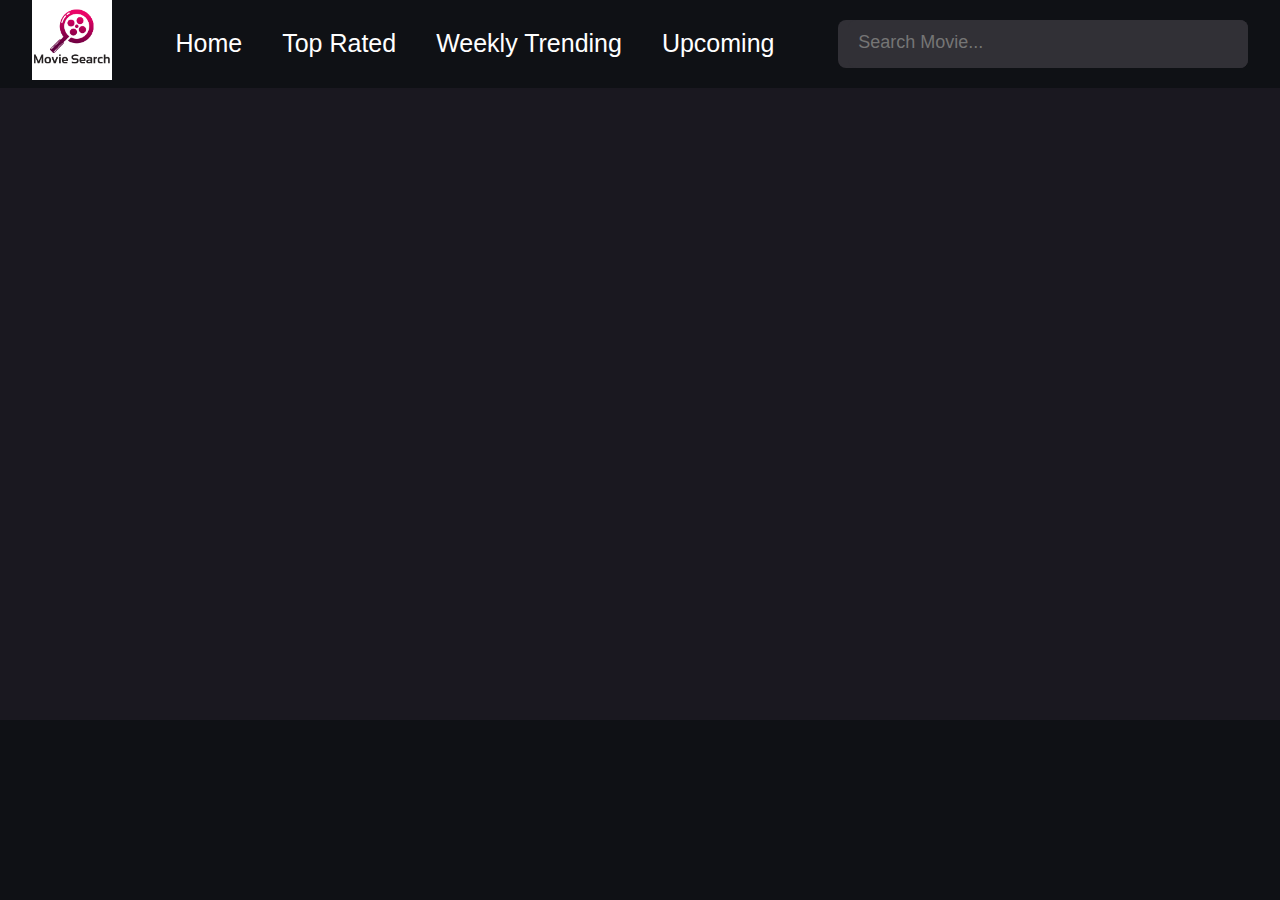
<file: index.html>
<!DOCTYPE html>
<html lang="en">
<head>
    <meta charset="UTF-8">
    <meta name="viewport" content="width=device-width, initial-scale=1.0">
    <title>Movie Search App</title>
    <link rel="stylesheet" href="./assets/css/style.css">
    <script defer src="./assets/js/app.js"></script>
    
    <link rel="stylesheet" href="https://cdnjs.cloudflare.com/ajax/libs/font-awesome/6.5.1/css/all.min.css" integrity="sha512-DTOQO9RWCH3ppGqcWaEA1BIZOC6xxalwEsw9c2QQeAIftl+Vegovlnee1c9QX4TctnWMn13TZye+giMm8e2LwA==" crossorigin="anonymous" referrerpolicy="no-referrer" />
    <link rel="preconnect" href="https://fonts.googleapis.com">
    <link rel="preconnect" href="https://fonts.gstatic.com" crossorigin>
    <link href="https://fonts.googleapis.com/css2?family=Inria+Sans:ital,wght@0,300;0,400;0,700;1,300;1,400;1,700&family=Inter:wght@100..900&family=Titillium+Web:ital,wght@0,200;0,300;0,400;0,600;0,700;0,900;1,200;1,300;1,400;1,600;1,700&display=swap" rel="stylesheet">
</head>
<body>
    <header>
        <a href="index.html" class="logo"><img src="./assets/icons/—Pngtree—modern film movie search logo_5289241(1).png" alt=""></a>
        <div class="nav-list">
          <a href="./index.html">Home</a>
          <a href="./movie_list.html">Top Rated</a>
          <a href="./movie_list.html">Weekly Trending</a>
          <a href="./movie_list.html">Upcoming</a>
        </div>
            <div class="search-wrapper">
                <i class="fa-solid fa-magnifying-glass"></i>
             <input class="search-field" placeholder="Search Movie..." type="search" name="search" id="search" >
            </div>
    </header>
    <main>
      

         <article class="container" page-content>
            <section class="banner">
             <div class="banner-movies">
                  <!--  <div class="banner-item">
                    <img src="./assets/images/images/slider-banner.jpg" alt="${title}" class="img-cover" loading="${index === 0 ? "eager" : "lazy"}">
                        <div class="banner-content">
                            <h2 class="heading">Kung Fu panda 4</h2>
                            <div class="meta-list">
                                <div class="release-date">2024</div>
                                <div class="rating card-badge">6.0</div>
                            </div>
                            <p class="genre">Action, Adeventure, Animation, Comedy</p>
                            <p class="banner-text">Po is gearing up to become the spiritual leader of his Valley of Peace, but also needs someone to take his place as</p>
                            <a href="./detail.html" class="btn" onclick="getMovieDetail(${id})">
                                <img src="./assets/images/images/play_circle.png" width="24" height="24" aria-hidden="true" alt="play circle">
                                <span class="span">Watch Now</span>
                            </a>
                        </div>
              
                </div> -->
             </div>
                <div class="banner-slider">
                   <!--  <div class="banner-inner">
                        <img src="./assets/images/images/slider-control.jpg" alt="Slide to Kung Fu Panda 4" loading="lazy" draggable="false" class="img-cover">
                    </div>
                    <div class="banner-inner">
                        <img src="./assets/images/images/slider-control.jpg" alt="Slide to Kung Fu Panda 4" loading="lazy" draggable="false" class="img-cover">
                    </div> 
                    <div class="banner-inner">
                        <img src="./assets/images/images/slider-control.jpg" alt="Slide to Kung Fu Panda 4" loading="lazy" draggable="false" class="img-cover">
                    </div>
                    <div class="banner-inner">
                        <img src="./assets/images/images/slider-control.jpg" alt="Slide to Kung Fu Panda 4"  class="img-cover">
                    </div>

                    <div class="banner-inner">
                        <img src="./assets/images/images/slider-control.jpg" alt="Slide to Kung Fu Panda 4" loading="lazy" draggable="false" class="img-cover">
                    </div>
                    <div class="banner-inner">
                        <img src="./assets/images/images/slider-control.jpg" alt="Slide to Kung Fu Panda 4"  class="img-cover">
                    </div> -->
   
                </div>
            </section>

            <div class="slider-content-container"></div>
         </article>
      </main>
</body>
</html>
</file>
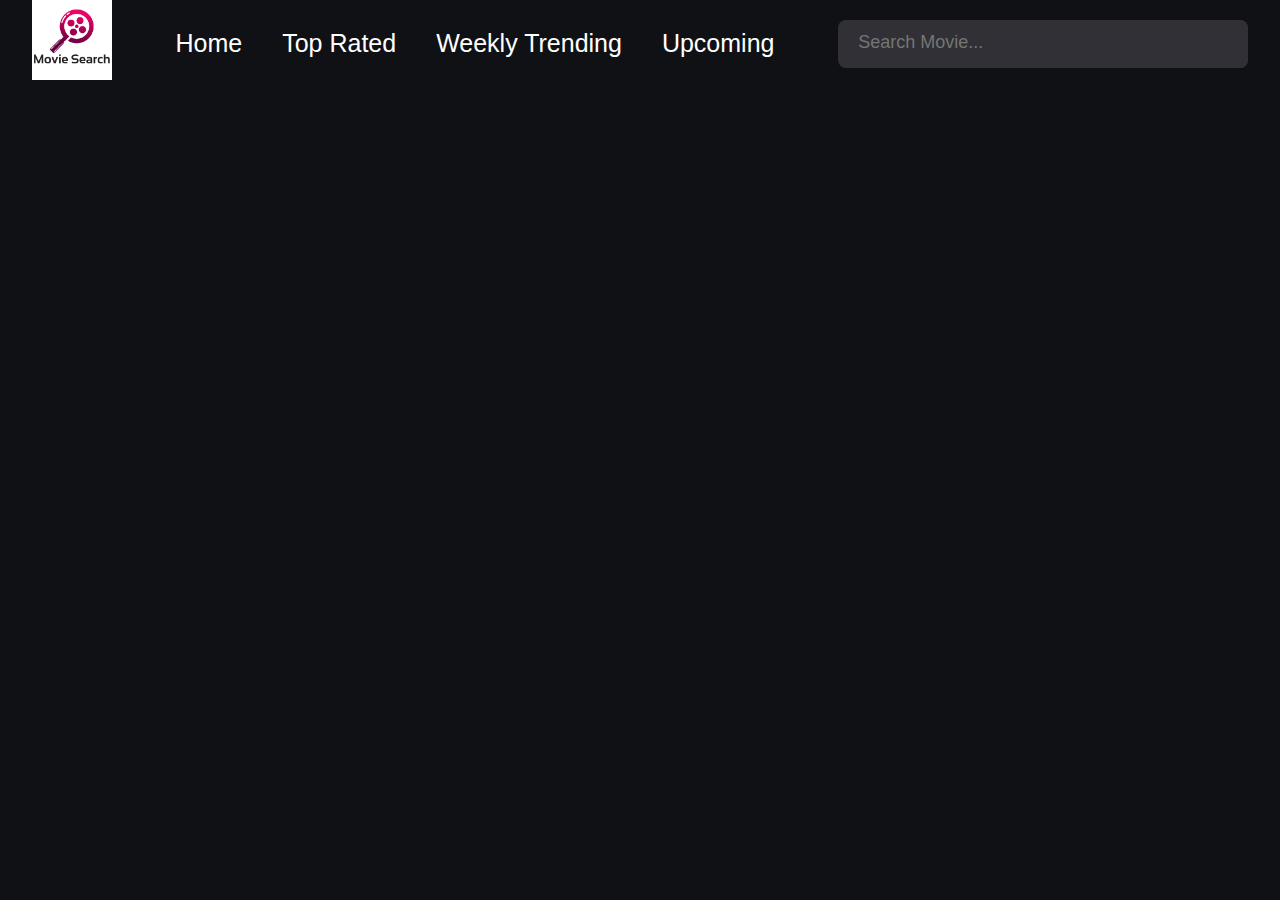
<file: detail.html>
<!DOCTYPE html>
<html lang="en">
<head>
    <meta charset="UTF-8">
    <meta name="viewport" content="width=device-width, initial-scale=1.0">
    <title>Movie Search App</title>
    <link rel="stylesheet" href="./assets/css/style.css">
    <script defer src="./assets/js/detail.js"></script>
    
    <link rel="stylesheet" href="https://cdnjs.cloudflare.com/ajax/libs/font-awesome/6.5.1/css/all.min.css" integrity="sha512-DTOQO9RWCH3ppGqcWaEA1BIZOC6xxalwEsw9c2QQeAIftl+Vegovlnee1c9QX4TctnWMn13TZye+giMm8e2LwA==" crossorigin="anonymous" referrerpolicy="no-referrer" />
    <link rel="preconnect" href="https://fonts.googleapis.com">
    <link rel="preconnect" href="https://fonts.gstatic.com" crossorigin>
    <link href="https://fonts.googleapis.com/css2?family=Inria+Sans:ital,wght@0,300;0,400;0,700;1,300;1,400;1,700&family=Inter:wght@100..900&family=Titillium+Web:ital,wght@0,200;0,300;0,400;0,600;0,700;0,900;1,200;1,300;1,400;1,600;1,700&display=swap" rel="stylesheet">
</head>
<body>
    <header>
        <a href="index.html" class="logo"><img src="./assets/icons/—Pngtree—modern film movie search logo_5289241(1).png" alt=""></a>
        <div class="nav-list">
          <a href="./index.html">Home</a>
          <a href="./movie_list.html">Top Rated</a>
          <a href="./movie_list.html">Weekly Trending</a>
          <a href="./movie_list.html">Upcoming</a>
        </div>
            <div class="search-wrapper">
                <i class="fa-solid fa-magnifying-glass"></i>
             <input class="search-field" placeholder="Search Movie..." type="search" name="search" id="search" >
            </div>
    </header>
    <main class="page-content">
       <!--  <article class="movie-detail">
            <div class="backdrop-image" style="background-image: url('./assets/images/images/slider-banner.jpg')"></div>
          
            <figure class="poster-box movie-poster">
              <img src="./assets/images/images/slider-control.jpg" alt="${title} poster" class="img-cover">
            </figure>
          
            <div class="detail-box">
              <div class="detail-content">
                <h1 class="heading">${title}</h1>
          
                <div class="meta-list">
          
                  <div class="meta-item">
                    <img src="./assets/images/images/star.png" width="20" height="20" alt="rating">
                    <span class="span">6.0</span>
                  </div>
          
                  <div class="separator"></div>
          
                  <div class="meta-item">186 min</div>
          
                  <div class="separator"></div>
          
                  <div class="meta-item">2024</div>
          
                  <div class="meta-item card-badge">PG</div>
          
                </div>
          
                <p class="genre">Action, Adeventure, Animation, Comedy</p>
          
                <p class="overview">Po is gearing up to become the spiritual leader of his Valley of Peace, but also needs someone to take his place as Dragon Warrior. As such, he will train a new kung fu practitioner for the spot and will encounter a villain called the Chameleon who conjures villains from the past</p>
          
                <ul class="detail-list">
          
                  <li class="list-item">
                    <p class="list-name">Starring</p>
                    <p>Jack Black, Awkwafina, Bryan Cranston, Viola Davis, Dustin Hoffman, James Hong, Ian McShane, Ke Huy Quan, Ronny Chieng, Lori Tan Chinn</p>
                  </li>
          
                  <li class="list-item">
                    <p class="list-name">Directed By</p>
                    <p>Mike Mitchel</p>
                  </li>
          
                </ul>
          
              </div>
          
              <div class="title-wrapper">
                <h3 class="title-large">Trailers and Clips</h3>
              </div>
          
              <div class="slider-list">
                <div class="tariler-content">
                    <div class="video-card">
                        <iframe width="500" height="294" src="https://www.youtube.com/embed/${key}?&theme=dark&color=white&rel=0"
                        frameborder="0" allowfullscreen="1" title="${name}" class="img-cover" loading="lazy"></iframe>
                    </div>
                </div>
              </div>
          
            </div>
          </article> -->
          
    </main>
</body>
</html>
</file>
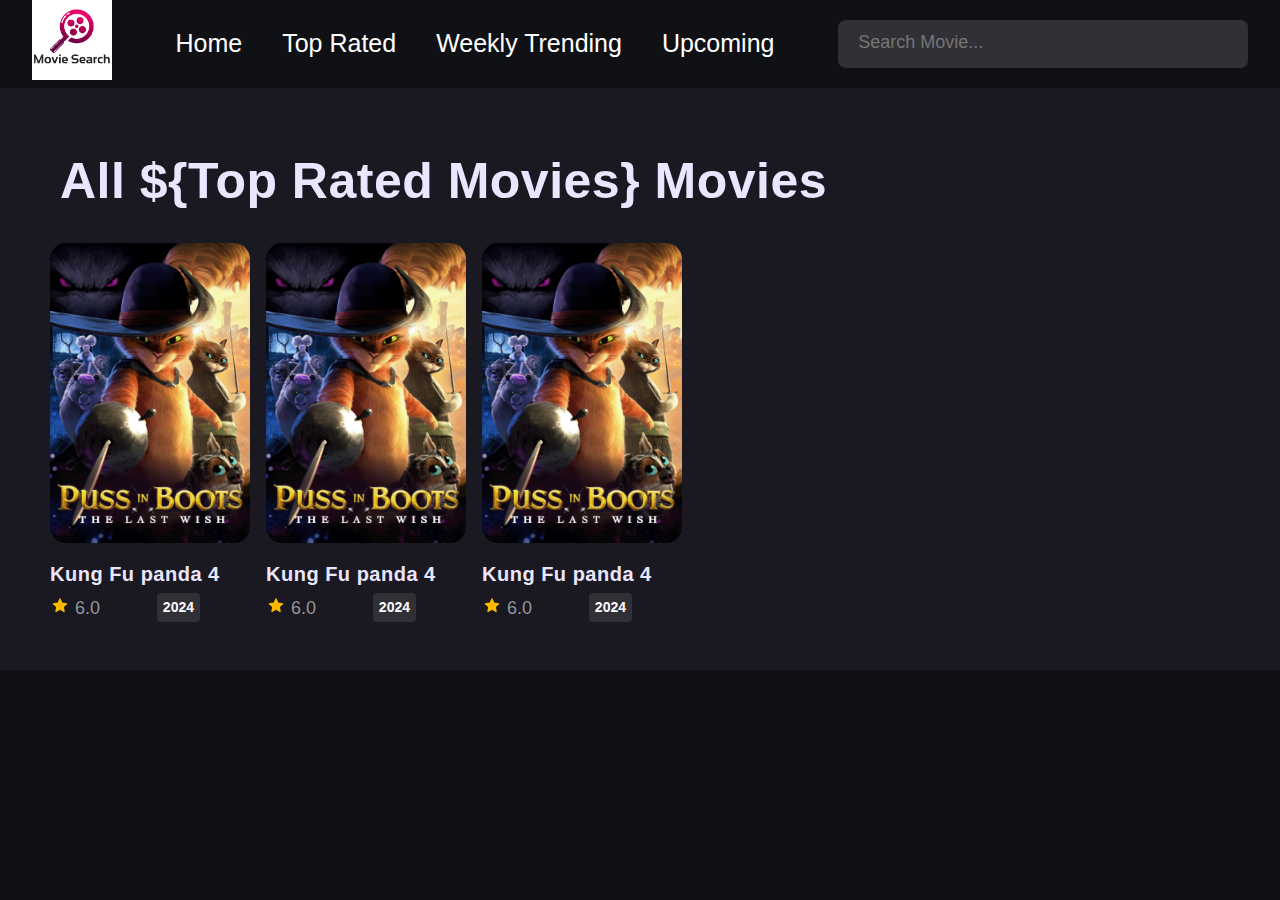
<file: movie_list.html>
<!DOCTYPE html>
<html lang="en">
<head>
    <meta charset="UTF-8">
    <meta name="viewport" content="width=device-width, initial-scale=1.0">
    <title>Movie Search App</title>
    <link rel="stylesheet" href="./assets/css/style.css">
    <script defer src="./assets/js/movie-list.js"></script>
    <link rel="stylesheet" href="https://cdnjs.cloudflare.com/ajax/libs/font-awesome/6.5.1/css/all.min.css" integrity="sha512-DTOQO9RWCH3ppGqcWaEA1BIZOC6xxalwEsw9c2QQeAIftl+Vegovlnee1c9QX4TctnWMn13TZye+giMm8e2LwA==" crossorigin="anonymous" referrerpolicy="no-referrer" />
    <link rel="preconnect" href="https://fonts.googleapis.com">
    <link rel="preconnect" href="https://fonts.gstatic.com" crossorigin>
    <link href="https://fonts.googleapis.com/css2?family=Inria+Sans:ital,wght@0,300;0,400;0,700;1,300;1,400;1,700&family=Inter:wght@100..900&family=Titillium+Web:ital,wght@0,200;0,300;0,400;0,600;0,700;0,900;1,200;1,300;1,400;1,600;1,700&display=swap" rel="stylesheet">
</head>
<body>
    <header>
        <a href="index.html" class="logo"><img src="./assets/icons/—Pngtree—modern film movie search logo_5289241(1).png" alt=""></a>
        <div class="nav-list">
          <a href="./index.html">Home</a>
          <a href="./movie_list.html">Top Rated</a>
          <a href="./movie_list.html">Weekly Trending</a>
          <a href="./movie_list.html">Upcoming</a>
        </div>
            <div class="search-wrapper">
                <i class="fa-solid fa-magnifying-glass"></i>
             <input class="search-field" placeholder="Search Movie..." type="search" name="search" id="search" >
            </div>
        
    </header>
    <article class="container">
        <div class="movie-list">
            <div class="title-wrapper">
                <h1 class="heading">All ${Top Rated Movies} Movies</h1>
            </div>

            <div class="movie-list-content">
                <div class="movie-card">
                  <figure class="poster-box">
                      <img src="./assets/images/images/slider-control.jpg" alt="${title}" class="img-cover" loading="lazy">
                  </figure>
                        
                  <h4 class="title">Kung Fu panda 4</h4>
                        
                    <div class="meta-list">
                      <div class="rating">
                        <img src="./assets/images/images/star.png" width="20" height="20" loading="lazy" alt="rating">
                          <span class="span">6.0</span>
                        </div>
                      <div class="release-year card-badge">2024</div>
                    </div>
                </div> 

                <div class="movie-card">
                    <figure class="poster-box">
                        <img src="./assets/images/images/slider-control.jpg" alt="${title}" class="img-cover" loading="lazy">
                    </figure>
                          
                    <h4 class="title">Kung Fu panda 4</h4>
                          
                      <div class="meta-list">
                        <div class="rating">
                          <img src="./assets/images/images/star.png" width="20" height="20" loading="lazy" alt="rating">
                            <span class="span">6.0</span>
                          </div>
                        <div class="release-year card-badge">2024</div>
                      </div>
                  </div> 

                  <div class="movie-card">
                    <figure class="poster-box">
                        <img src="./assets/images/images/slider-control.jpg" alt="${title}" class="img-cover" loading="lazy">
                    </figure>
                          
                    <h4 class="title">Kung Fu panda 4</h4>
                          
                      <div class="meta-list">
                        <div class="rating">
                          <img src="./assets/images/images/star.png" width="20" height="20" loading="lazy" alt="rating">
                            <span class="span">6.0</span>
                          </div>
                        <div class="release-year card-badge">2024</div>
                      </div>
                  </div> 

            </div>
        </div>
    </article>
        

   
</body>
</html>
</file>
<file: assets/css/style.css>
@import url(./reset.css);
:root {


   /* COLORS */
    --background: hsla(220, 17%, 7%, 1);
    --banner-background: hsla(250, 6%, 20%, 1);
    --white-alpha-20: hsla(0, 0%, 100%, 0.2);
    --on-background: hsla(220, 100%, 95%, 1);
    --on-surface: hsla(250, 100%, 95%, 1);
    --on-surface-variant: hsla(250, 1%, 44%, 1);
    --primary: hsla(349, 100%, 43%, 1);
    --primary-variant: hsla(349, 69%, 51%, 1);
    --rating-color: hsla(44, 100%, 49%, 1);
    --surface: hsla(250, 13%, 11%, 1);
    --text-color: hsla(250, 2%, 59%, 1);
    --white: hsla(0, 0%, 100%, 1);
  
    /* gradient colors */
    --banner-overlay: 90deg, hsl(220, 17%, 7%) 0%, hsla(220, 17%, 7%, 0.5) 100%;
    --bottom-overlay: 180deg, hsla(250, 13%, 11%, 0), hsla(250, 13%, 11%, 1);
  
    
  
    /* font family */
    --ff-dm-sans: 'DM Sans', sans-serif;
    --fs-heading: 5rem;
    --fs-title-lg: 2.6rem;
    --fs-title: 2rem;
    --fs-body: 1.8rem;
    --fs-button: 1.5rem;
    --fs-label: 1.4rem;
    --weight-bold: 700;
  

   /*   SHADOW */

    --shadow-1: 0 1px 4px hsla(0, 0%, 0%, 0.75);
    --shadow-2: 0 2px 4px hsla(350, 100%, 43%, 0.3);
  
  
  /*    BORDER RADIUS */
    --radius-4: 4px;
    --radius-8: 8px;
    --radius-16: 16px;
    --radius-24: 24px;
    --radius-36: 36px;
  
    
    /* TRANSITION */
    --transition-short: 250ms ease;
    --transition-long: 500ms ease;
  }

  
html {
    font-family: var(--ff-dm-sans);
    font-size: 10px;
    scroll-behavior: smooth;
  }
  
  body {
    background-color: var(--background);
    color: var(--on-background);
    font-size: var(--fs-body);
    line-height: 1.5;
    width: 100vw;
  }
  header{
    display: flex;
    justify-content: space-around;
    align-items: center;
  }
  a{
    text-decoration: none;
  }
  .card-badge {
    background-color: var(--banner-background);
    color: var(--white);
    font-size: var(--fs-label);
    font-weight: var(--weight-bold);
    padding: 4px 6px;
    border-radius: var(--radius-4);
  }
  .logo img{
   width: 80px;
  }
  .nav-list{
    display: flex;
    justify-content: space-between;
    gap: 4rem;
  }
  .nav-list a{
    color: var(--white);
    font-size: 2.5rem;
  }
  .nav-list a:hover{
    color: rgb(187, 18, 167);
  }
  .search-wrapper{
    width: 400px;
    display: flex;
    align-items: center;
    background-color: var(--banner-background);
    padding-left: 10px;
    border-radius: var(--radius-8);
  }
  .search-wrapper:hover{
    outline: 2px solid white;
  }
  .search-field {
    background-color: var(--banner-background);
    height: 48px;
    line-height: 48px;
    outline: none;
    padding-left: 10px;
    border-radius: var(--radius-8);
    transition: var(--transition-short);
    width: 100%;
    border: none;
  }
  .search-field::placeholder{
    font-size: 18px;
  }
  .search-field:focus{
    font-size: 18px;
    color: white;
  }
 
  .container{
    background-color: var(--surface);
    color: var(--on-surface);
    padding: 24px 20px 48px;
  }

  .banner {
    position: relative;
    height: 500px;
    border-radius: var(--radius-24);
    overflow: hidden;
    margin: 1rem;
    margin-bottom: 5rem;
    
  }

  .banner-item{
    position: absolute;
    width: 100%;
    height: 100%;
    
  }
 
  .img-cover{
    width: 100%;
    height: 100%;
    object-fit: cover;
  }

.banner-content{
  position: absolute;
  top: 40px;
  left: 48px;
  bottom: 206px;
  z-index: 1;
  color: var(--text-color);
  max-width: 500px;
  
}
.banner-content .heading{
  color: var(--white);
  font-size: var(--fs-heading);
  line-height: 1.2;
  font-weight: var(--weight-bold);
  letter-spacing: 0.5px;
}

.meta-list {
  display: flex;
  flex-wrap: wrap;
  justify-content: flex-start;
  align-items: center;
  gap: 12px;
}
.banner p{
  margin-block: 12px;
}
.banner-text{
  overflow: hidden;
}
.btn {
  color: var(--white);
  font-size: var(--fs-button);
  font-weight: var(--weight-bold);
  max-width: max-content;
  display: flex;
  align-items: center;
  gap: 12px;
  padding: 16px 20px;
  border-radius: var(--radius-8);
  transition: var(--transition-short);
}
.banner .btn {
  background-color: var(--primary);
  border: none;
}

.banner-slider {
  height: 160px;
  position: absolute;
  left: 600px;
  bottom: 20px;
  right: 0;
  border-radius: var(--radius-16) 0 0 var(--radius-16);
  padding: 4px 0 4px 4px;
  overflow-x: overlay;
  white-space: nowrap;
  display: flex;
  gap: 12px;
}

.banner-inner {
  border-radius: var(--radius-8);
  filter: brightness(0.6);
  width: 100px;
 height: 150px;
 flex: 0 0 auto;
}
.banner-inner img{
  object-fit: contain;
  object-position: center;
  border-radius: var(--radius-8);
 
}
.banner-inner.active {
  border: 1px solid red; 
  filter: brightness(1);
  
}

.movie-list {
  padding-block-start: 32px;
}
.title-wrapper {
  margin-block-end: 24px;
}
.title-wrapper h3{
  font-size: var(--fs-title-lg);
  font-weight: var(--weight-bold);
  letter-spacing: 0.5px;
  padding-left: 1rem;
}
.title-wrapper h1{
  font-size: var(--fs-heading);
  font-weight: var(--weight-bold);
  letter-spacing: 0.5px;
  padding-left: 1rem;
}
.movie-list{
  margin-left: 3rem;
  margin-right: 3rem;
}
.slider-content{
  margin-bottom: 4rem;
}
.slider-inner {
  overflow-x: overlay;
  padding-block-end: 16px;
  margin-block-end: -16px;
  position: relative;
  display: flex;
  gap: 16px;
}
.movie-list-content{
  padding-block-end: 16px;
  margin-block-end: -16px;
  position: relative;
  display: flex;
  flex-wrap: wrap;
  gap: 16px;
}
.movie-card {
  position: relative;
  width: 200px;
}
.poster-box{
  width: 200px;
  overflow: hidden;
}
.poster-box img{
  border-radius: var(--radius-16);
  object-fit: cover;
  width: 100%;
  height: 100%;
}

.movie-card .title {
  width: 100%;
  white-space: nowrap;
  text-overflow: ellipsis;
  overflow: hidden;
  margin-block: 8px 4px;
  font-size: var(--fs-title);
  font-weight: var(--weight-bold);
  letter-spacing: 0.5px;
}
.movie-card .meta-list {
  justify-content: space-between;
  margin-right: 5rem;
}


.movie-detail {
  display: flex;
  align-items: flex-start;
  gap: 100px;
  margin: 5rem 10rem;
}

.detail-box {
  opacity: 1;
  flex-grow: 1;
}

.backdrop-image {
  position: absolute;
  top: 9rem;
  left: 0;
  width: 100%;
  height: 600px;
  background-repeat: no-repeat;
  background-size: cover;
  background-position: center;
  z-index: -1;
}

.backdrop-image::after {
  content: "";
  position: absolute;
  inset: 0;
  background-image: linear-gradient(0deg, hsla(250, 13%, 11%, 1), hsla(250, 13%, 11%, 0.9));
}

.movie-poster {
  max-width: 300px;
  width: 100%;
}
.detail-content .heading {
  margin-block: 24px 12px;
  font-size: 4rem;
  font-weight: bold;
}
.detail-content{
  max-width: 600px;
}
.meta-list, .genre {
  color: var(--text-color);
}

.genre {
  margin-block: 12px 16px;
}

.detail-list {
  margin-block: 24px 32px;
}

.list-item {
  display: flex;
  align-items: flex-start;
  gap: 8px;
  margin-block-end: 12px;
}

.list-name {
  color: var(--text-color);
  min-width: 112px;
}

.separator {
  width: 4px;
  height: 4px;
  background-color: var(--white-alpha-20);
  border-radius: var(--radius-8);
}

.video-card {
  background-repeat: no-repeat;
  background-size: 50px;
  background-position: center;
  background-color: var(--banner-background);
  border-radius: var(--radius-16);
  overflow: hidden;
  background-image: url('../images/video-bg-icon.png');
  aspect-ratio: 16 / 9;
  flex-shrink: 0;
  max-width: 500px;
  width: calc(100% - 40px);
}
.trailer-list {
  overflow-x: overlay;
 
  display: flex;
  gap: 16px;
}
.trailers-content{
  padding-top: 10rem;
  padding-left: 0;
}
</file>
